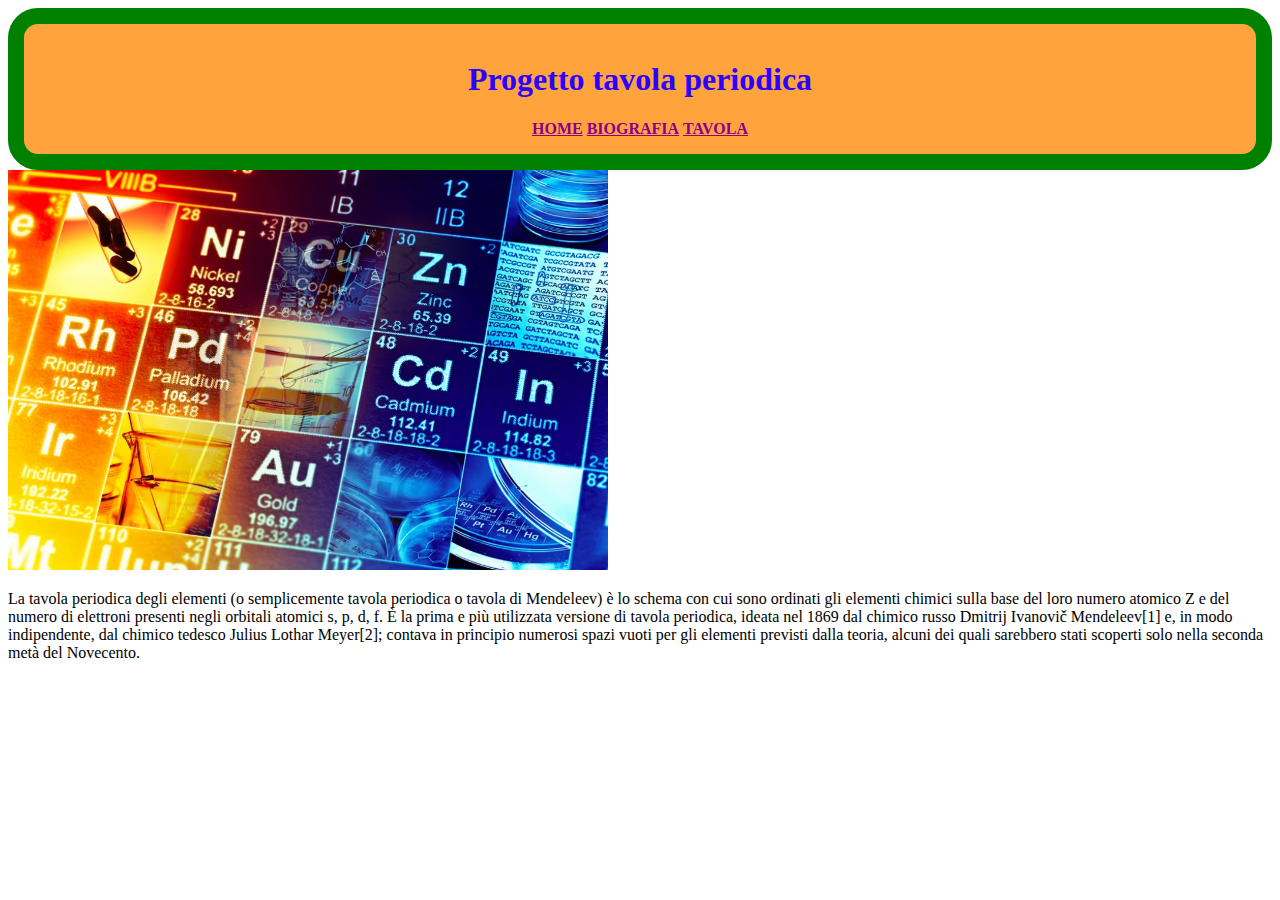
<file: index.html>
<!DOCTYPE html>
<html lang="it">
<head>
    <meta charset="UTF-8">
    <meta name="viewport" content="width=device-width, initial-scale=1.0">
    <title>Sito 2C Montale</title>
    <link rel="stylesheet" href="style.css">
</head>
<body>
    <header class="intestazione">
    <h1>Progetto tavola periodica</h1>
    <nav>
        <a class="link-navigazione" href="index.html">HOME</a>
        <a class="link-navigazione" href="bio.html">BIOGRAFIA</a>
        <a class="link-navigazione" href="tavola.html">TAVOLA</a>
    </nav>
    </header>
    <main>
        <img width="600" src="tavola.avif" alt="tavola periodica">
        <p>
            La tavola periodica degli elementi (o semplicemente tavola periodica o tavola di Mendeleev) è lo schema con cui sono ordinati gli elementi chimici sulla base del loro numero atomico Z e del numero di elettroni presenti negli orbitali atomici s, p, d, f.

È la prima e più utilizzata versione di tavola periodica, ideata nel 1869 dal chimico russo Dmitrij Ivanovič Mendeleev[1] e, in modo indipendente, dal chimico tedesco Julius Lothar Meyer[2]; contava in principio numerosi spazi vuoti per gli elementi previsti dalla teoria, alcuni dei quali sarebbero stati scoperti solo nella seconda metà del Novecento.
        </p>
    </main>
    <footer>

    </footer>
</body>
</html>
</file>
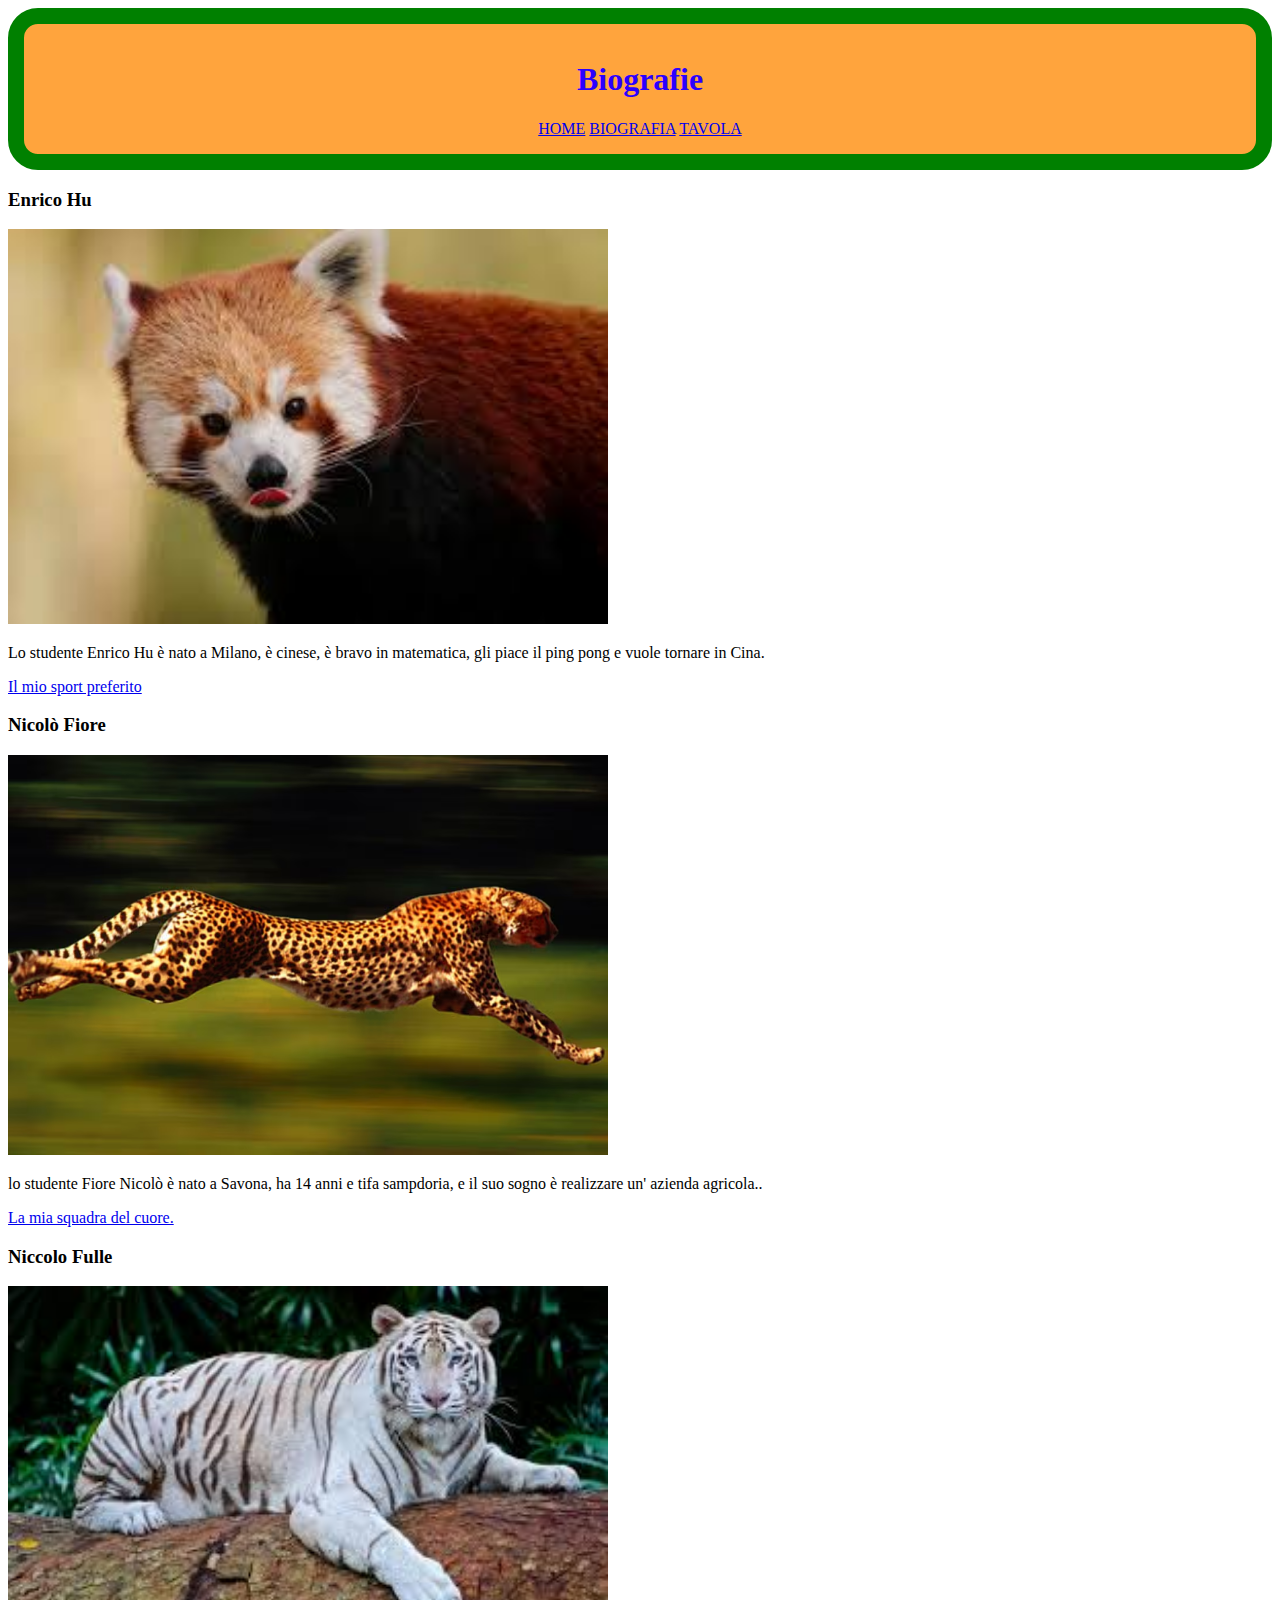
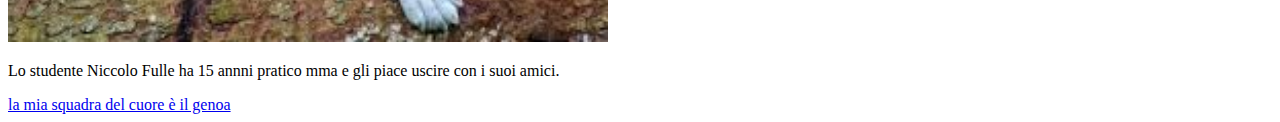
<file: bio.html>
<!DOCTYPE html>
<html lang="it">
<head>
    <meta charset="UTF-8">
    <meta name="viewport" content="width=device-width, initial-scale=1.0">
    <title>Sito 2C Montale</title>
    <link rel="stylesheet" href="style.css">
</head>
<body>
    <header class="intestazione">
        <h1>Biografie</h1>
    <nav>
        <a href="index.html">HOME</a>
        <a href="bio.html">BIOGRAFIA</a>
        <a href="tavola.html">TAVOLA</a>
    </nav>
    </header>
    <main>
        <div>
            <h3>Enrico Hu</h3>
            <img width="600" src="panda cinese.jpg" alt="panda">
            <p>Lo studente Enrico Hu è nato a Milano, è cinese, è bravo in matematica, gli piace il ping pong e vuole tornare in Cina. </p>
            <a href="https://worldtabletennis.com/eventInfo?eventId=2942" target="_blank" rel="noopener noreferrer">Il mio sport preferito</a>
        </div>
        <div>
            <h3>Nicolò Fiore</h3>
            <img width="600" src="ghepardo.avif" alt="ghepardo">
            <p>lo studente Fiore Nicolò è nato a Savona, ha 14 anni e tifa sampdoria, e il suo sogno è realizzare un' azienda agricola..</p>
            <a href="https://www.sampdoria.it/" target="_blank" rel="noopener noreferrer">La mia squadra del cuore.</a>
        </div>
        <div>
            <h3>Niccolo Fulle</h3>
            <img width="600" src="tigre bianca.jpg" alt="tigre bianca">
            <p>Lo studente Niccolo Fulle ha 15 annni pratico mma e gli piace uscire con i suoi amici.</p>
            <a href="https://genoacfc.it/" target="_blank" rel="noopener noreferrer">la mia squadra del cuore è il genoa</a>
        </div>
    </main>
    <footer>
        
    </footer>
</body>
</html>
</file>
<file: style.css>
.intestazione{
    background-color: rgba(255, 154, 39, 0.899);
    color: rgb(43, 0, 255);
    text-align: center;

    padding: 16px;

    border-style: solid;
    border-color: green;
    border-width: 16px;
    border-radius: 30px;
}

.link-navigazione{
    color: darkmagenta;
    font-weight: bold;
    
}

.immagine-spostabile{
    position: absolute;
    top: 500px;
    left: 500px;
}

.scheda-elemento{
    position: absolute;
    left: 0px;
    top: 1200px;
}
</file>
